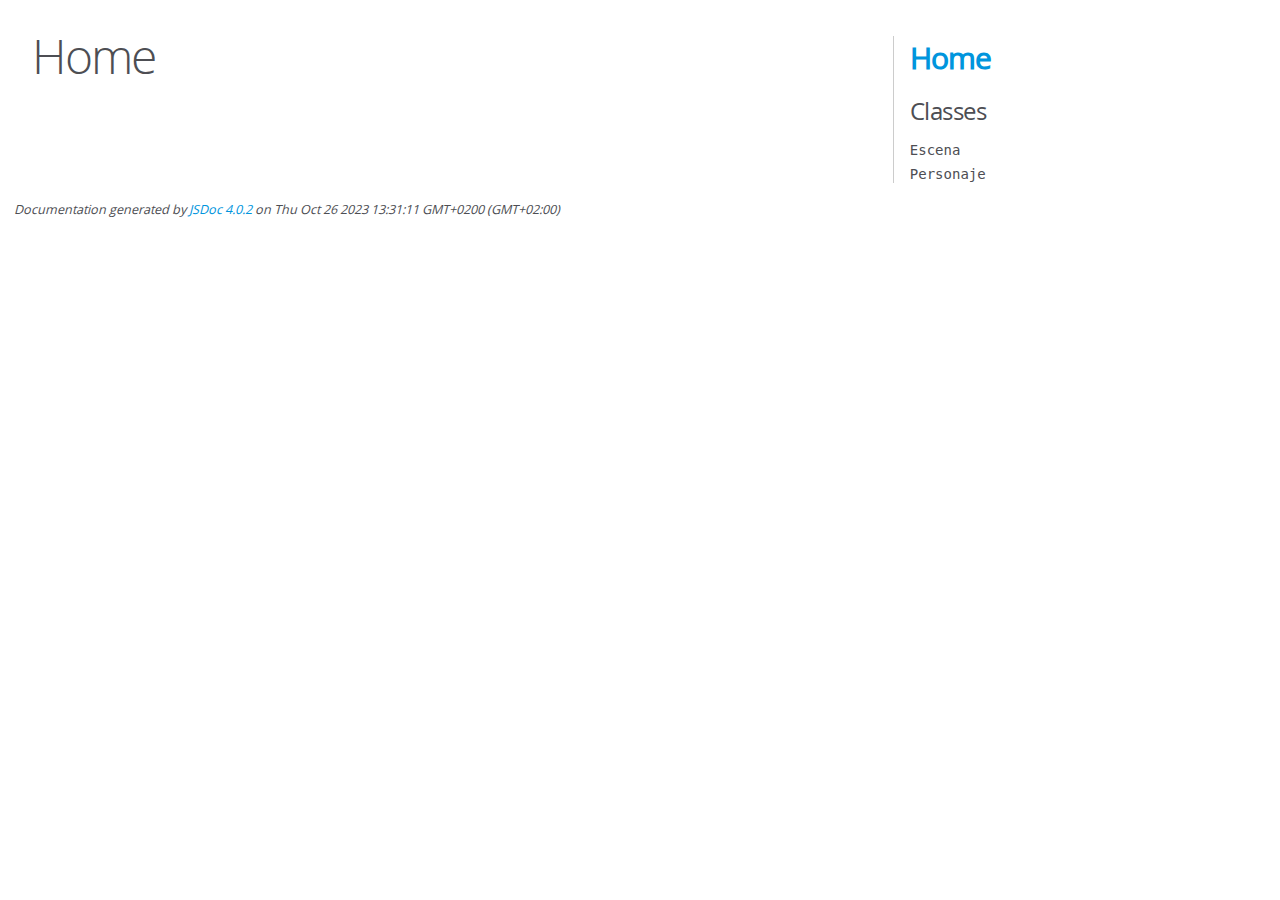
<file: docs/js/index.html>
<!DOCTYPE html>
<html lang="en">
<head>
    <meta charset="utf-8">
    <title>JSDoc: Home</title>

    <script src="scripts/prettify/prettify.js"> </script>
    <script src="scripts/prettify/lang-css.js"> </script>
    <!--[if lt IE 9]>
      <script src="//html5shiv.googlecode.com/svn/trunk/html5.js"></script>
    <![endif]-->
    <link type="text/css" rel="stylesheet" href="styles/prettify-tomorrow.css">
    <link type="text/css" rel="stylesheet" href="styles/jsdoc-default.css">
</head>

<body>

<div id="main">

    <h1 class="page-title">Home</h1>

    



    


    <h3> </h3>










    









</div>

<nav>
    <h2><a href="index.html">Home</a></h2><h3>Classes</h3><ul><li><a href="Escena.html">Escena</a></li><li><a href="Personaje.html">Personaje</a></li></ul>
</nav>

<br class="clear">

<footer>
    Documentation generated by <a href="https://github.com/jsdoc/jsdoc">JSDoc 4.0.2</a> on Thu Oct 26 2023 13:31:11 GMT+0200 (GMT+02:00)
</footer>

<script> prettyPrint(); </script>
<script src="scripts/linenumber.js"> </script>
</body>
</html>
</file>
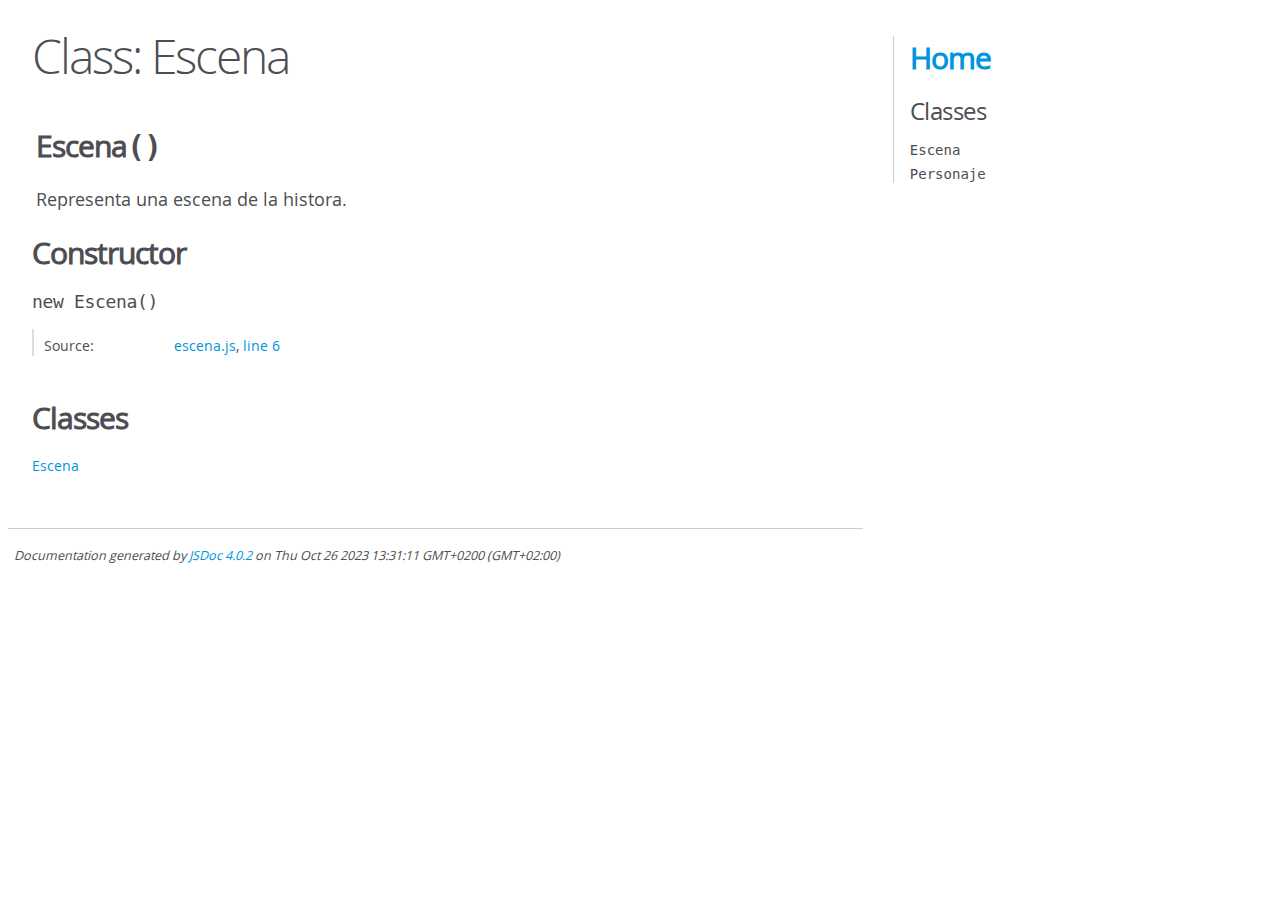
<file: docs/js/Escena.html>
<!DOCTYPE html>
<html lang="en">
<head>
    <meta charset="utf-8">
    <title>JSDoc: Class: Escena</title>

    <script src="scripts/prettify/prettify.js"> </script>
    <script src="scripts/prettify/lang-css.js"> </script>
    <!--[if lt IE 9]>
      <script src="//html5shiv.googlecode.com/svn/trunk/html5.js"></script>
    <![endif]-->
    <link type="text/css" rel="stylesheet" href="styles/prettify-tomorrow.css">
    <link type="text/css" rel="stylesheet" href="styles/jsdoc-default.css">
</head>

<body>

<div id="main">

    <h1 class="page-title">Class: Escena</h1>

    




<section>

<header>
    
        <h2><span class="attribs"><span class="type-signature"></span></span>Escena<span class="signature">()</span><span class="type-signature"></span></h2>
        
            <div class="class-description">Representa una escena de la histora.</div>
        
    
</header>

<article>
    <div class="container-overview">
    
        

    
    <h2>Constructor</h2>
    

    
    <h4 class="name" id="Escena"><span class="type-signature"></span>new Escena<span class="signature">()</span><span class="type-signature"></span></h4>
    

    















<dl class="details">

    

    

    

    

    

    

    

    

    

    

    

    

    
    <dt class="tag-source">Source:</dt>
    <dd class="tag-source"><ul class="dummy"><li>
        <a href="escena.js.html">escena.js</a>, <a href="escena.js.html#line6">line 6</a>
    </li></ul></dd>
    

    

    

    
</dl>




















    
    </div>

    

    

    
        <h3 class="subsection-title">Classes</h3>

        <dl>
            <dt><a href="Escena.html">Escena</a></dt>
            <dd></dd>
        </dl>
    

    

    

    

    

    

    

    
</article>

</section>




</div>

<nav>
    <h2><a href="index.html">Home</a></h2><h3>Classes</h3><ul><li><a href="Escena.html">Escena</a></li><li><a href="Personaje.html">Personaje</a></li></ul>
</nav>

<br class="clear">

<footer>
    Documentation generated by <a href="https://github.com/jsdoc/jsdoc">JSDoc 4.0.2</a> on Thu Oct 26 2023 13:31:11 GMT+0200 (GMT+02:00)
</footer>

<script> prettyPrint(); </script>
<script src="scripts/linenumber.js"> </script>
</body>
</html>
</file>
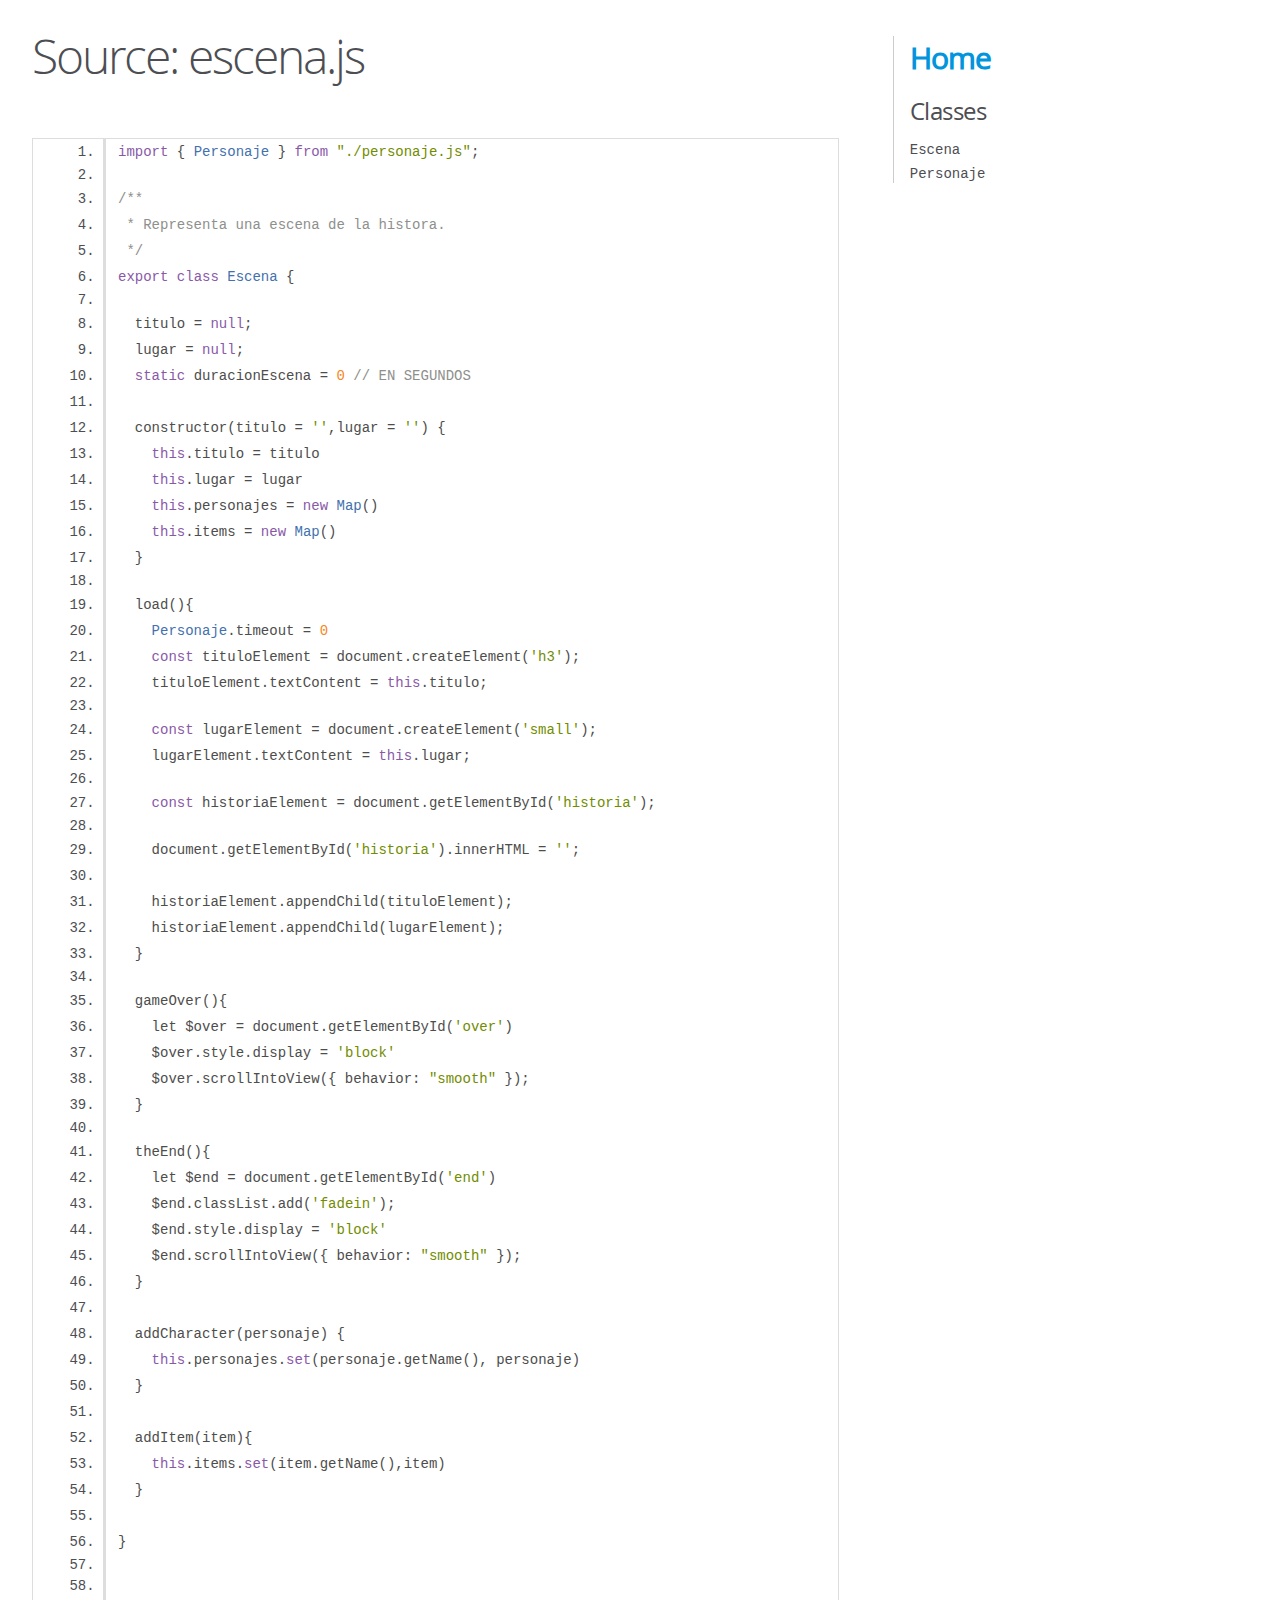
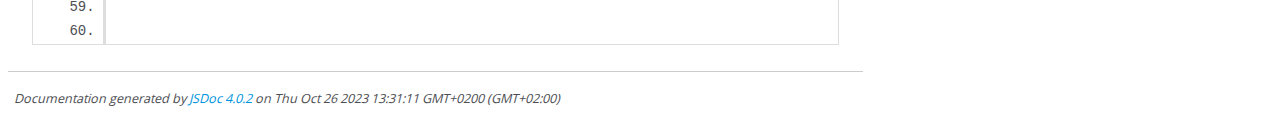
<file: docs/js/escena.js.html>
<!DOCTYPE html>
<html lang="en">
<head>
    <meta charset="utf-8">
    <title>JSDoc: Source: escena.js</title>

    <script src="scripts/prettify/prettify.js"> </script>
    <script src="scripts/prettify/lang-css.js"> </script>
    <!--[if lt IE 9]>
      <script src="//html5shiv.googlecode.com/svn/trunk/html5.js"></script>
    <![endif]-->
    <link type="text/css" rel="stylesheet" href="styles/prettify-tomorrow.css">
    <link type="text/css" rel="stylesheet" href="styles/jsdoc-default.css">
</head>

<body>

<div id="main">

    <h1 class="page-title">Source: escena.js</h1>

    



    
    <section>
        <article>
            <pre class="prettyprint source linenums"><code>import { Personaje } from "./personaje.js";

/**
 * Representa una escena de la histora.
 */
export class Escena {

  titulo = null;
  lugar = null;
  static duracionEscena = 0 // EN SEGUNDOS
  
  constructor(titulo = '',lugar = '') {
    this.titulo = titulo
    this.lugar = lugar
    this.personajes = new Map()
    this.items = new Map()
  }

  load(){
    Personaje.timeout = 0
    const tituloElement = document.createElement('h3');
    tituloElement.textContent = this.titulo;

    const lugarElement = document.createElement('small');
    lugarElement.textContent = this.lugar;

    const historiaElement = document.getElementById('historia');

    document.getElementById('historia').innerHTML = '';
    
    historiaElement.appendChild(tituloElement);
    historiaElement.appendChild(lugarElement);
  }

  gameOver(){
    let $over = document.getElementById('over')
    $over.style.display = 'block'
    $over.scrollIntoView({ behavior: "smooth" });
  }

  theEnd(){
    let $end = document.getElementById('end')
    $end.classList.add('fadein');
    $end.style.display = 'block'
    $end.scrollIntoView({ behavior: "smooth" });
  }
  
  addCharacter(personaje) {
    this.personajes.set(personaje.getName(), personaje)
  }
  
  addItem(item){
    this.items.set(item.getName(),item)
  }
  
}



  </code></pre>
        </article>
    </section>




</div>

<nav>
    <h2><a href="index.html">Home</a></h2><h3>Classes</h3><ul><li><a href="Escena.html">Escena</a></li><li><a href="Personaje.html">Personaje</a></li></ul>
</nav>

<br class="clear">

<footer>
    Documentation generated by <a href="https://github.com/jsdoc/jsdoc">JSDoc 4.0.2</a> on Thu Oct 26 2023 13:31:11 GMT+0200 (GMT+02:00)
</footer>

<script> prettyPrint(); </script>
<script src="scripts/linenumber.js"> </script>
</body>
</html>
</file>
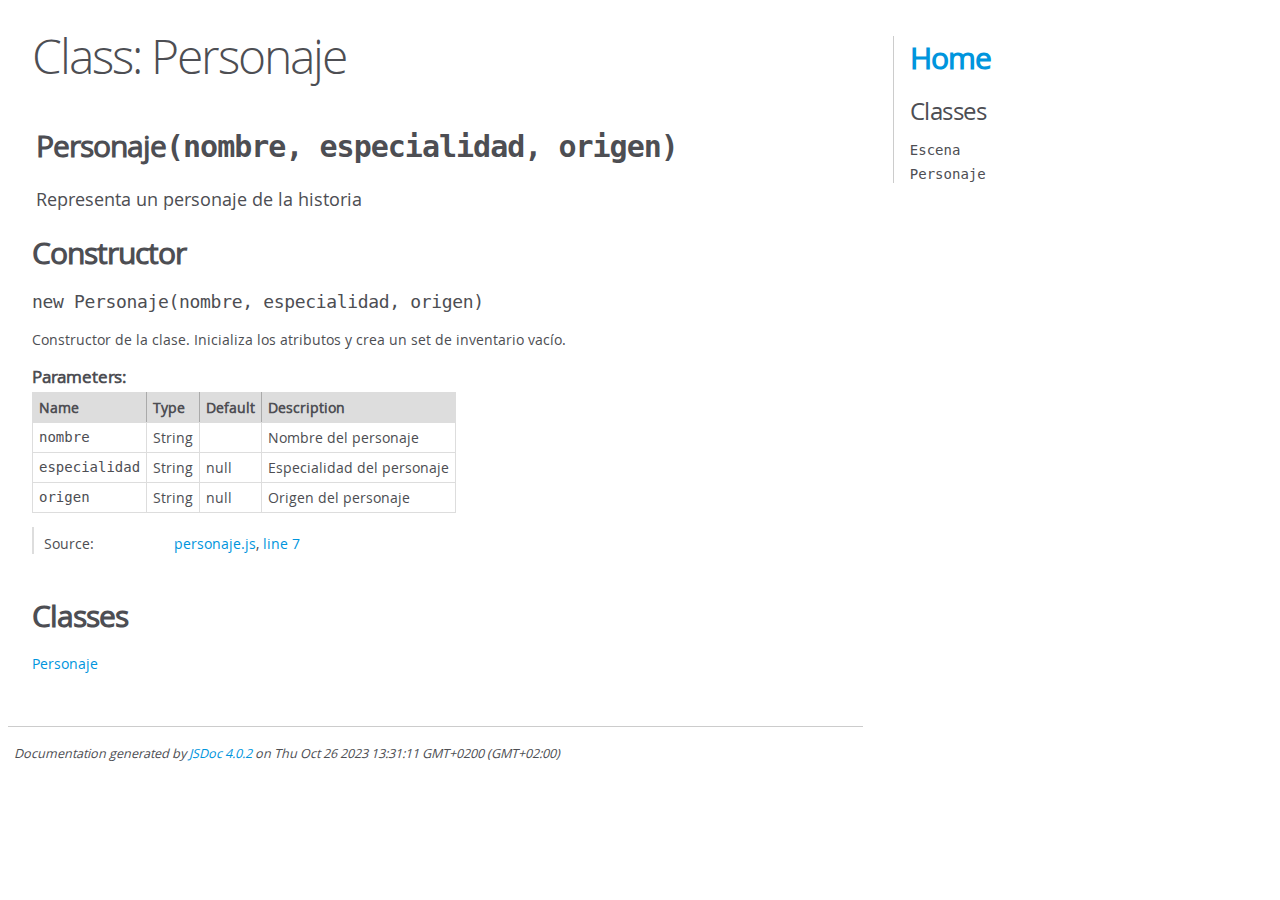
<file: docs/js/Personaje.html>
<!DOCTYPE html>
<html lang="en">
<head>
    <meta charset="utf-8">
    <title>JSDoc: Class: Personaje</title>

    <script src="scripts/prettify/prettify.js"> </script>
    <script src="scripts/prettify/lang-css.js"> </script>
    <!--[if lt IE 9]>
      <script src="//html5shiv.googlecode.com/svn/trunk/html5.js"></script>
    <![endif]-->
    <link type="text/css" rel="stylesheet" href="styles/prettify-tomorrow.css">
    <link type="text/css" rel="stylesheet" href="styles/jsdoc-default.css">
</head>

<body>

<div id="main">

    <h1 class="page-title">Class: Personaje</h1>

    




<section>

<header>
    
        <h2><span class="attribs"><span class="type-signature"></span></span>Personaje<span class="signature">(nombre, especialidad, origen)</span><span class="type-signature"></span></h2>
        
            <div class="class-description">Representa un personaje de la historia</div>
        
    
</header>

<article>
    <div class="container-overview">
    
        

    
    <h2>Constructor</h2>
    

    
    <h4 class="name" id="Personaje"><span class="type-signature"></span>new Personaje<span class="signature">(nombre, especialidad, origen)</span><span class="type-signature"></span></h4>
    

    



<div class="description">
    Constructor de la clase.
Inicializa los atributos y crea un set de inventario vacío.
</div>









    <h5>Parameters:</h5>
    

<table class="params">
    <thead>
    <tr>
        
        <th>Name</th>
        

        <th>Type</th>

        

        
        <th>Default</th>
        

        <th class="last">Description</th>
    </tr>
    </thead>

    <tbody>
    

        <tr>
            
                <td class="name"><code>nombre</code></td>
            

            <td class="type">
            
                
<span class="param-type">String</span>


            
            </td>

            

            
                <td class="default">
                
                </td>
            

            <td class="description last">Nombre del personaje</td>
        </tr>

    

        <tr>
            
                <td class="name"><code>especialidad</code></td>
            

            <td class="type">
            
                
<span class="param-type">String</span>


            
            </td>

            

            
                <td class="default">
                
                    null
                
                </td>
            

            <td class="description last">Especialidad del personaje</td>
        </tr>

    

        <tr>
            
                <td class="name"><code>origen</code></td>
            

            <td class="type">
            
                
<span class="param-type">String</span>


            
            </td>

            

            
                <td class="default">
                
                    null
                
                </td>
            

            <td class="description last">Origen del personaje</td>
        </tr>

    
    </tbody>
</table>






<dl class="details">

    

    

    

    

    

    

    

    

    

    

    

    

    
    <dt class="tag-source">Source:</dt>
    <dd class="tag-source"><ul class="dummy"><li>
        <a href="personaje.js.html">personaje.js</a>, <a href="personaje.js.html#line7">line 7</a>
    </li></ul></dd>
    

    

    

    
</dl>




















    
    </div>

    

    

    
        <h3 class="subsection-title">Classes</h3>

        <dl>
            <dt><a href="Personaje.html">Personaje</a></dt>
            <dd></dd>
        </dl>
    

    

    

    

    

    

    

    
</article>

</section>




</div>

<nav>
    <h2><a href="index.html">Home</a></h2><h3>Classes</h3><ul><li><a href="Escena.html">Escena</a></li><li><a href="Personaje.html">Personaje</a></li></ul>
</nav>

<br class="clear">

<footer>
    Documentation generated by <a href="https://github.com/jsdoc/jsdoc">JSDoc 4.0.2</a> on Thu Oct 26 2023 13:31:11 GMT+0200 (GMT+02:00)
</footer>

<script> prettyPrint(); </script>
<script src="scripts/linenumber.js"> </script>
</body>
</html>
</file>
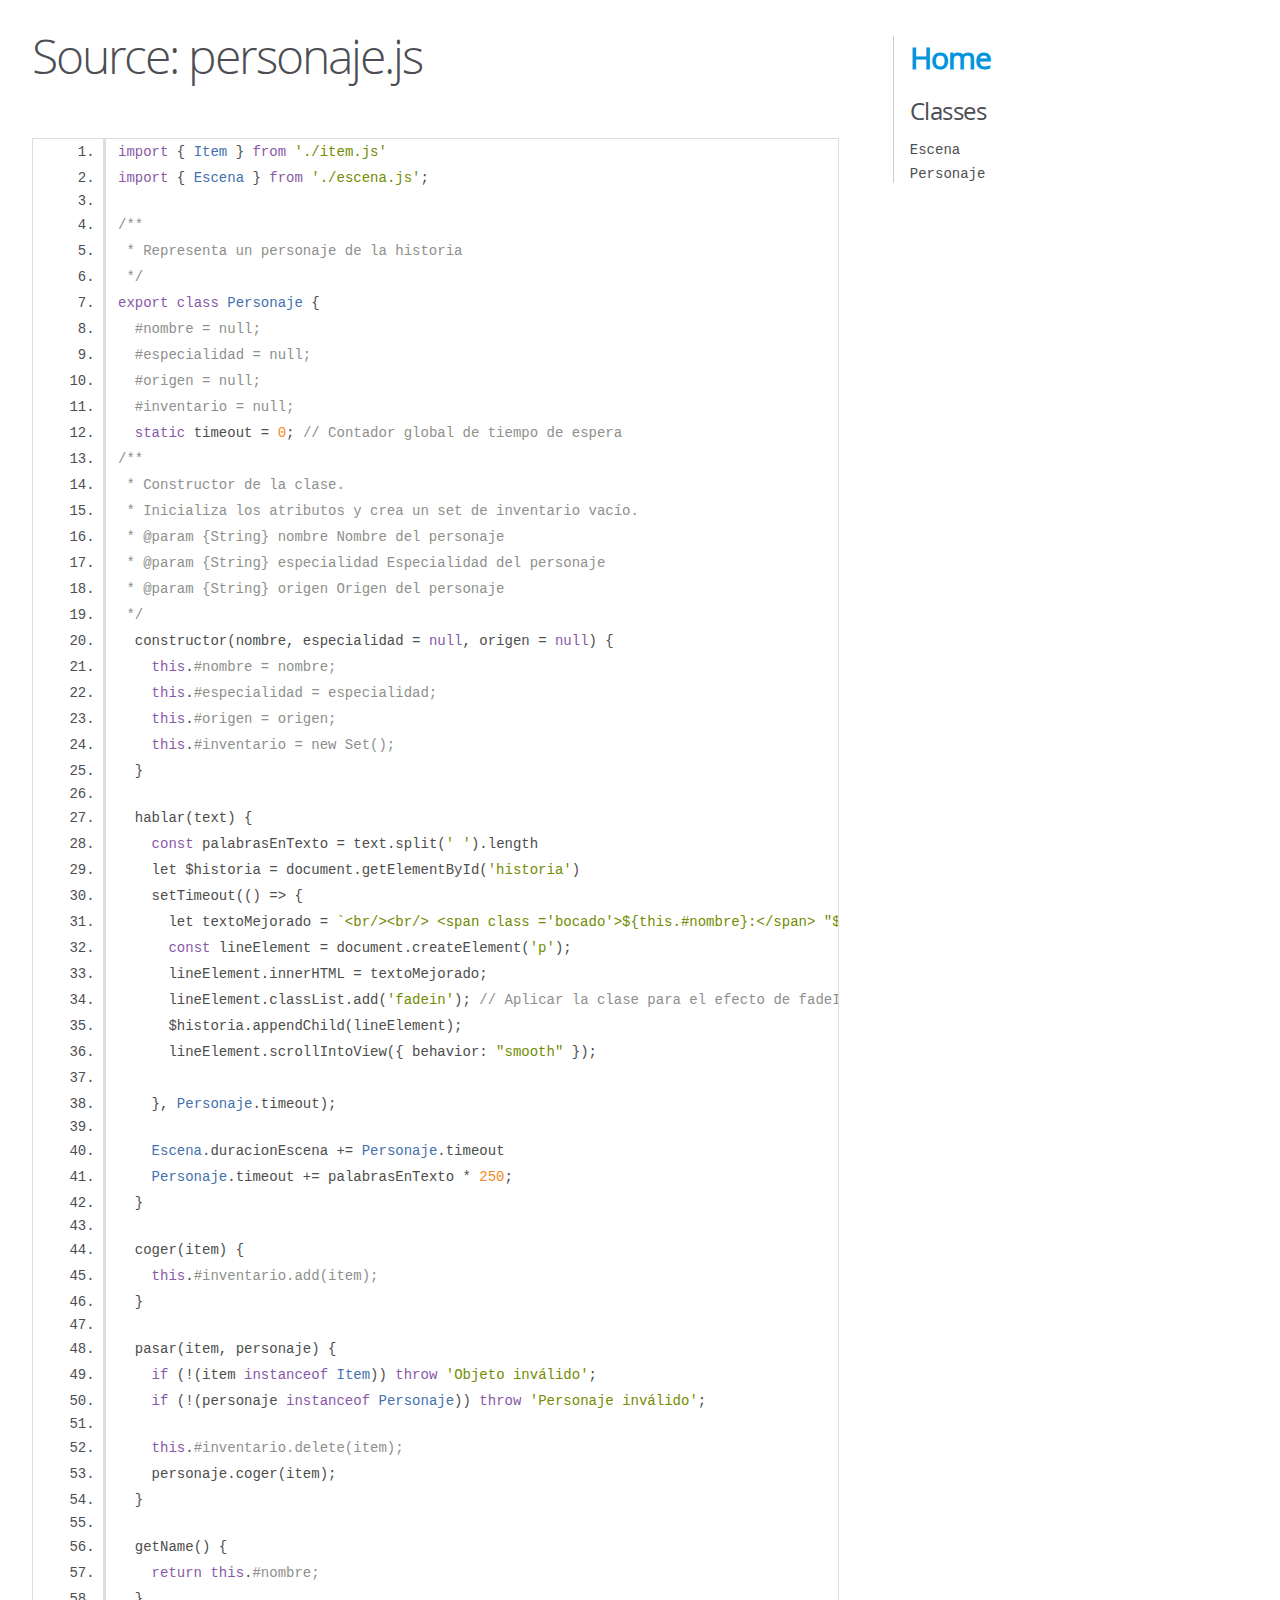
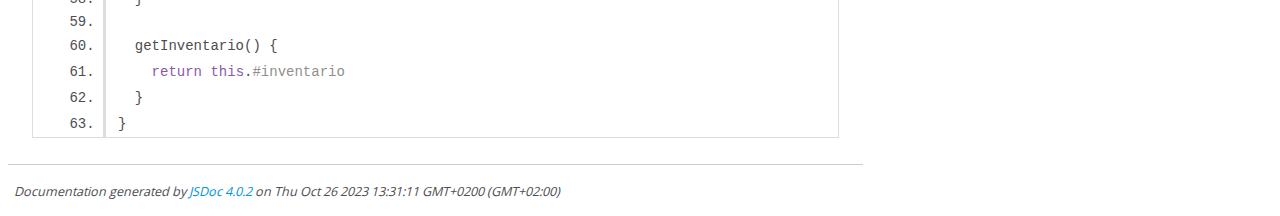
<file: docs/js/personaje.js.html>
<!DOCTYPE html>
<html lang="en">
<head>
    <meta charset="utf-8">
    <title>JSDoc: Source: personaje.js</title>

    <script src="scripts/prettify/prettify.js"> </script>
    <script src="scripts/prettify/lang-css.js"> </script>
    <!--[if lt IE 9]>
      <script src="//html5shiv.googlecode.com/svn/trunk/html5.js"></script>
    <![endif]-->
    <link type="text/css" rel="stylesheet" href="styles/prettify-tomorrow.css">
    <link type="text/css" rel="stylesheet" href="styles/jsdoc-default.css">
</head>

<body>

<div id="main">

    <h1 class="page-title">Source: personaje.js</h1>

    



    
    <section>
        <article>
            <pre class="prettyprint source linenums"><code>import { Item } from './item.js'
import { Escena } from './escena.js';

/**
 * Representa un personaje de la historia
 */
export class Personaje {
  #nombre = null;
  #especialidad = null;
  #origen = null;
  #inventario = null;
  static timeout = 0; // Contador global de tiempo de espera
/**
 * Constructor de la clase.
 * Inicializa los atributos y crea un set de inventario vacío.
 * @param {String} nombre Nombre del personaje
 * @param {String} especialidad Especialidad del personaje
 * @param {String} origen Origen del personaje
 */
  constructor(nombre, especialidad = null, origen = null) {
    this.#nombre = nombre;
    this.#especialidad = especialidad;
    this.#origen = origen;
    this.#inventario = new Set();
  }

  hablar(text) {
    const palabrasEnTexto = text.split(' ').length
    let $historia = document.getElementById('historia')
    setTimeout(() => {
      let textoMejorado = `&lt;br/>&lt;br/> &lt;span class ='bocado'>${this.#nombre}:&lt;/span> "${text}"`;
      const lineElement = document.createElement('p');
      lineElement.innerHTML = textoMejorado;
      lineElement.classList.add('fadein'); // Aplicar la clase para el efecto de fadeIn
      $historia.appendChild(lineElement);
      lineElement.scrollIntoView({ behavior: "smooth" });
      
    }, Personaje.timeout);

    Escena.duracionEscena += Personaje.timeout
    Personaje.timeout += palabrasEnTexto * 250;
  }

  coger(item) {
    this.#inventario.add(item);
  }

  pasar(item, personaje) {
    if (!(item instanceof Item)) throw 'Objeto inválido';
    if (!(personaje instanceof Personaje)) throw 'Personaje inválido';

    this.#inventario.delete(item);
    personaje.coger(item);
  }

  getName() {
    return this.#nombre;
  }

  getInventario() {
    return this.#inventario
  }
}
</code></pre>
        </article>
    </section>




</div>

<nav>
    <h2><a href="index.html">Home</a></h2><h3>Classes</h3><ul><li><a href="Escena.html">Escena</a></li><li><a href="Personaje.html">Personaje</a></li></ul>
</nav>

<br class="clear">

<footer>
    Documentation generated by <a href="https://github.com/jsdoc/jsdoc">JSDoc 4.0.2</a> on Thu Oct 26 2023 13:31:11 GMT+0200 (GMT+02:00)
</footer>

<script> prettyPrint(); </script>
<script src="scripts/linenumber.js"> </script>
</body>
</html>
</file>
<file: docs/js/styles/prettify-tomorrow.css>
/* Tomorrow Theme */
/* Original theme - https://github.com/chriskempson/tomorrow-theme */
/* Pretty printing styles. Used with prettify.js. */
/* SPAN elements with the classes below are added by prettyprint. */
/* plain text */
.pln {
  color: #4d4d4c; }

@media screen {
  /* string content */
  .str {
    color: #718c00; }

  /* a keyword */
  .kwd {
    color: #8959a8; }

  /* a comment */
  .com {
    color: #8e908c; }

  /* a type name */
  .typ {
    color: #4271ae; }

  /* a literal value */
  .lit {
    color: #f5871f; }

  /* punctuation */
  .pun {
    color: #4d4d4c; }

  /* lisp open bracket */
  .opn {
    color: #4d4d4c; }

  /* lisp close bracket */
  .clo {
    color: #4d4d4c; }

  /* a markup tag name */
  .tag {
    color: #c82829; }

  /* a markup attribute name */
  .atn {
    color: #f5871f; }

  /* a markup attribute value */
  .atv {
    color: #3e999f; }

  /* a declaration */
  .dec {
    color: #f5871f; }

  /* a variable name */
  .var {
    color: #c82829; }

  /* a function name */
  .fun {
    color: #4271ae; } }
/* Use higher contrast and text-weight for printable form. */
@media print, projection {
  .str {
    color: #060; }

  .kwd {
    color: #006;
    font-weight: bold; }

  .com {
    color: #600;
    font-style: italic; }

  .typ {
    color: #404;
    font-weight: bold; }

  .lit {
    color: #044; }

  .pun, .opn, .clo {
    color: #440; }

  .tag {
    color: #006;
    font-weight: bold; }

  .atn {
    color: #404; }

  .atv {
    color: #060; } }
/* Style */
/*
pre.prettyprint {
  background: white;
  font-family: Consolas, Monaco, 'Andale Mono', monospace;
  font-size: 12px;
  line-height: 1.5;
  border: 1px solid #ccc;
  padding: 10px; }
*/

/* Specify class=linenums on a pre to get line numbering */
ol.linenums {
  margin-top: 0;
  margin-bottom: 0; }

/* IE indents via margin-left */
li.L0,
li.L1,
li.L2,
li.L3,
li.L4,
li.L5,
li.L6,
li.L7,
li.L8,
li.L9 {
  /* */ }

/* Alternate shading for lines */
li.L1,
li.L3,
li.L5,
li.L7,
li.L9 {
  /* */ }
</file>
<file: docs/js/styles/jsdoc-default.css>
@font-face {
    font-family: 'Open Sans';
    font-weight: normal;
    font-style: normal;
    src: url('../fonts/OpenSans-Regular-webfont.eot');
    src:
        local('Open Sans'),
        local('OpenSans'),
        url('../fonts/OpenSans-Regular-webfont.eot?#iefix') format('embedded-opentype'),
        url('../fonts/OpenSans-Regular-webfont.woff') format('woff'),
        url('../fonts/OpenSans-Regular-webfont.svg#open_sansregular') format('svg');
}

@font-face {
    font-family: 'Open Sans Light';
    font-weight: normal;
    font-style: normal;
    src: url('../fonts/OpenSans-Light-webfont.eot');
    src:
        local('Open Sans Light'),
        local('OpenSans Light'),
        url('../fonts/OpenSans-Light-webfont.eot?#iefix') format('embedded-opentype'),
        url('../fonts/OpenSans-Light-webfont.woff') format('woff'),
        url('../fonts/OpenSans-Light-webfont.svg#open_sanslight') format('svg');
}

html
{
    overflow: auto;
    background-color: #fff;
    font-size: 14px;
}

body
{
    font-family: 'Open Sans', sans-serif;
    line-height: 1.5;
    color: #4d4e53;
    background-color: white;
}

a, a:visited, a:active {
    color: #0095dd;
    text-decoration: none;
}

a:hover {
    text-decoration: underline;
}

header
{
    display: block;
    padding: 0px 4px;
}

tt, code, kbd, samp {
    font-family: Consolas, Monaco, 'Andale Mono', monospace;
}

.class-description {
    font-size: 130%;
    line-height: 140%;
    margin-bottom: 1em;
    margin-top: 1em;
}

.class-description:empty {
    margin: 0;
}

#main {
    float: left;
    width: 70%;
}

article dl {
    margin-bottom: 40px;
}

article img {
  max-width: 100%;
}

section
{
    display: block;
    background-color: #fff;
    padding: 12px 24px;
    border-bottom: 1px solid #ccc;
    margin-right: 30px;
}

.variation {
    display: none;
}

.signature-attributes {
    font-size: 60%;
    color: #aaa;
    font-style: italic;
    font-weight: lighter;
}

nav
{
    display: block;
    float: right;
    margin-top: 28px;
    width: 30%;
    box-sizing: border-box;
    border-left: 1px solid #ccc;
    padding-left: 16px;
}

nav ul {
    font-family: 'Lucida Grande', 'Lucida Sans Unicode', arial, sans-serif;
    font-size: 100%;
    line-height: 17px;
    padding: 0;
    margin: 0;
    list-style-type: none;
}

nav ul a, nav ul a:visited, nav ul a:active {
    font-family: Consolas, Monaco, 'Andale Mono', monospace;
    line-height: 18px;
    color: #4D4E53;
}

nav h3 {
    margin-top: 12px;
}

nav li {
    margin-top: 6px;
}

footer {
    display: block;
    padding: 6px;
    margin-top: 12px;
    font-style: italic;
    font-size: 90%;
}

h1, h2, h3, h4 {
    font-weight: 200;
    margin: 0;
}

h1
{
    font-family: 'Open Sans Light', sans-serif;
    font-size: 48px;
    letter-spacing: -2px;
    margin: 12px 24px 20px;
}

h2, h3.subsection-title
{
    font-size: 30px;
    font-weight: 700;
    letter-spacing: -1px;
    margin-bottom: 12px;
}

h3
{
    font-size: 24px;
    letter-spacing: -0.5px;
    margin-bottom: 12px;
}

h4
{
    font-size: 18px;
    letter-spacing: -0.33px;
    margin-bottom: 12px;
    color: #4d4e53;
}

h5, .container-overview .subsection-title
{
    font-size: 120%;
    font-weight: bold;
    letter-spacing: -0.01em;
    margin: 8px 0 3px 0;
}

h6
{
    font-size: 100%;
    letter-spacing: -0.01em;
    margin: 6px 0 3px 0;
    font-style: italic;
}

table
{
    border-spacing: 0;
    border: 0;
    border-collapse: collapse;
}

td, th
{
    border: 1px solid #ddd;
    margin: 0px;
    text-align: left;
    vertical-align: top;
    padding: 4px 6px;
    display: table-cell;
}

thead tr
{
    background-color: #ddd;
    font-weight: bold;
}

th { border-right: 1px solid #aaa; }
tr > th:last-child { border-right: 1px solid #ddd; }

.ancestors, .attribs { color: #999; }
.ancestors a, .attribs a
{
    color: #999 !important;
    text-decoration: none;
}

.clear
{
    clear: both;
}

.important
{
    font-weight: bold;
    color: #950B02;
}

.yes-def {
    text-indent: -1000px;
}

.type-signature {
    color: #aaa;
}

.name, .signature {
    font-family: Consolas, Monaco, 'Andale Mono', monospace;
}

.details { margin-top: 14px; border-left: 2px solid #DDD; }
.details dt { width: 120px; float: left; padding-left: 10px;  padding-top: 6px; }
.details dd { margin-left: 70px; }
.details ul { margin: 0; }
.details ul { list-style-type: none; }
.details li { margin-left: 30px; padding-top: 6px; }
.details pre.prettyprint { margin: 0 }
.details .object-value { padding-top: 0; }

.description {
    margin-bottom: 1em;
    margin-top: 1em;
}

.code-caption
{
    font-style: italic;
    font-size: 107%;
    margin: 0;
}

.source
{
    border: 1px solid #ddd;
    width: 80%;
    overflow: auto;
}

.prettyprint.source {
    width: inherit;
}

.source code
{
    font-size: 100%;
    line-height: 18px;
    display: block;
    padding: 4px 12px;
    margin: 0;
    background-color: #fff;
    color: #4D4E53;
}

.prettyprint code span.line
{
  display: inline-block;
}

.prettyprint.linenums
{
  padding-left: 70px;
  -webkit-user-select: none;
  -moz-user-select: none;
  -ms-user-select: none;
  user-select: none;
}

.prettyprint.linenums ol
{
  padding-left: 0;
}

.prettyprint.linenums li
{
  border-left: 3px #ddd solid;
}

.prettyprint.linenums li.selected,
.prettyprint.linenums li.selected *
{
  background-color: lightyellow;
}

.prettyprint.linenums li *
{
  -webkit-user-select: text;
  -moz-user-select: text;
  -ms-user-select: text;
  user-select: text;
}

.params .name, .props .name, .name code {
    color: #4D4E53;
    font-family: Consolas, Monaco, 'Andale Mono', monospace;
    font-size: 100%;
}

.params td.description > p:first-child,
.props td.description > p:first-child
{
    margin-top: 0;
    padding-top: 0;
}

.params td.description > p:last-child,
.props td.description > p:last-child
{
    margin-bottom: 0;
    padding-bottom: 0;
}

.disabled {
    color: #454545;
}
</file>
